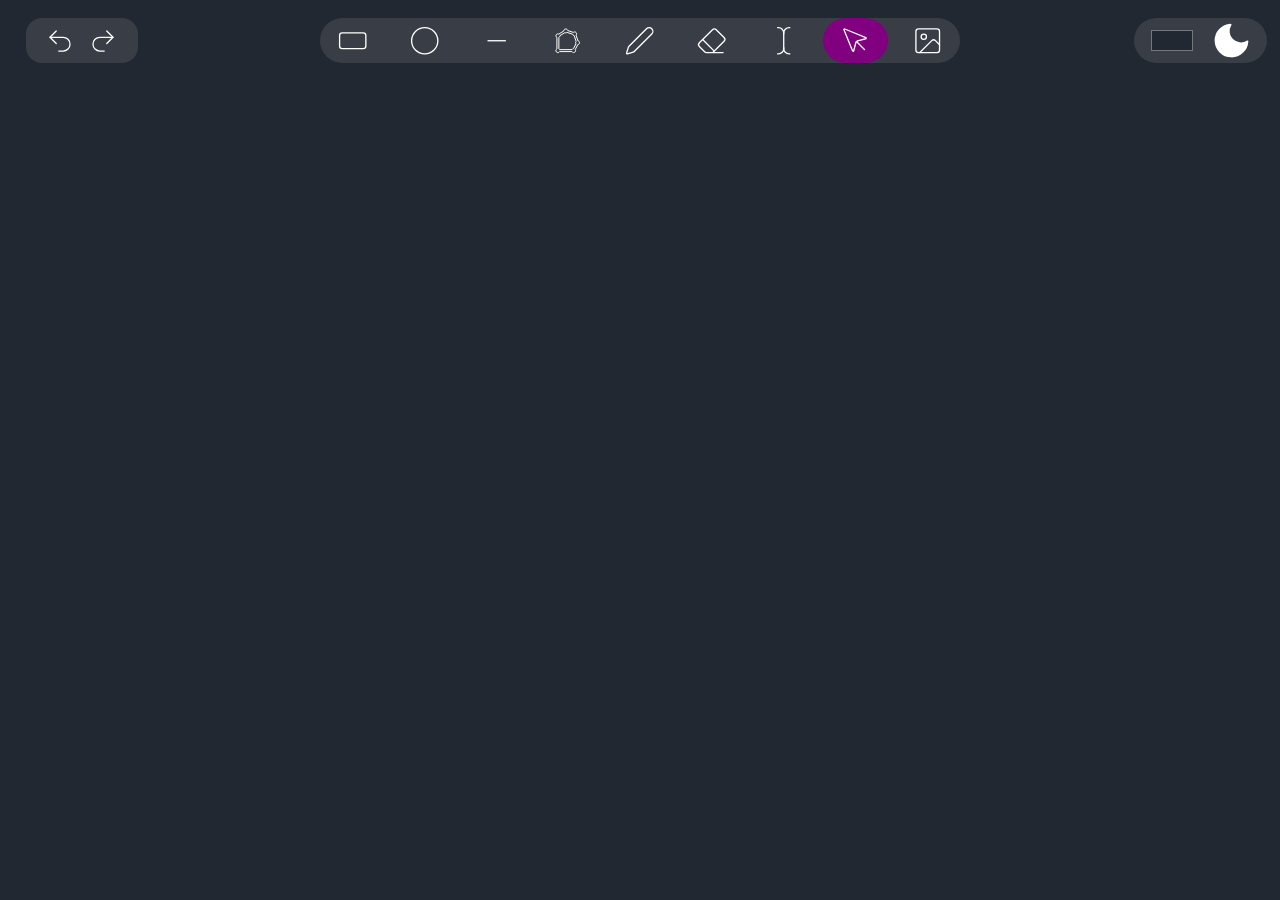
<file: index.html>
<!DOCTYPE html>
<html lang="en">
  <head>
    <meta charset="UTF-8">
    <meta name="viewport" content="width=device-width, initial-scale=1.0">
    <title>Apollo</title>
    <link rel="stylesheet" href="apollo.css">
    <link rel="icon" href="apollo_icon.png" type="image/png">
    <script src="toggle_theme.js" defer></script>
    <script src="canvas.js" defer></script>

  </head>
  <body>
    <canvas id="final">Uhm sorry!....An error occured while loading the canvas.</canvas>
    <canvas id="test">Uhm sorry!....An error occured while loading the canvas.</canvas>
    <menu id="top_buttons">
    <!--Top panel of basic tools' buttons-->
    <button id="draw_rectangle" type="button" class="tools"><svg xmlns="http://www.w3.org/2000/svg" viewBox="0 0 24 24"  stroke-width="1" stroke-linecap="butt" stroke-linejoin="round"><rect width="20" height="12" x="2" y="6" rx="2"/></svg></button>
    <button id="draw_circle" type="button" class="tools"><svg xmlns="http://www.w3.org/2000/svg" viewBox="0 0 24 24" stroke-width="1" stroke-linecap="butt" stroke-linejoin="round" ><circle cx="12" cy="12" r="10"/></svg></button>
    <button id="line" type="button" class="tools"><svg xmlns="http://www.w3.org/2000/svg" viewBox="0 0 24 24" stroke-width="1" stroke-linecap="butt" stroke-linejoin="round" ><path d="M5 12h14"/></svg></button>
    <button id="polygon" type="button" class = "tools"><svg fill="#000000" viewBox="0 0 32 32" xmlns="http://www.w3.org/2000/svg" stroke="#000000"><g id="SVGRepo_bgCarrier" stroke-width="0"></g><g id="SVGRepo_tracerCarrier" stroke-linecap="round" stroke-linejoin="round"></g><g id="SVGRepo_iconCarrier"><path d="M 14 4 C 12.894531 4 12 4.894531 12 6 C 12 6.019531 12 6.042969 12 6.0625 L 6.9375 9.25 C 6.65625 9.101563 6.339844 9 6 9 C 4.894531 9 4 9.894531 4 11 C 4 11.738281 4.402344 12.371094 5 12.71875 L 5 24.28125 C 4.402344 24.628906 4 25.261719 4 26 C 4 27.105469 4.894531 28 6 28 C 6.738281 28 7.371094 27.597656 7.71875 27 L 20.28125 27 C 20.628906 27.597656 21.261719 28 22 28 C 23.105469 28 24 27.105469 24 26 C 24 25.601563 23.890625 25.21875 23.6875 24.90625 L 26.125 20 C 27.171875 19.933594 28 19.0625 28 18 C 28 17.023438 27.300781 16.207031 26.375 16.03125 L 24.46875 10.3125 C 24.785156 9.957031 25 9.511719 25 9 C 25 7.894531 24.105469 7 23 7 C 22.488281 7 22.042969 7.214844 21.6875 7.53125 L 15.96875 5.59375 C 15.78125 4.683594 14.964844 4 14 4 Z M 15.3125 7.5 L 21.03125 9.375 C 21.183594 10.179688 21.820313 10.816406 22.625 10.96875 L 24.53125 16.65625 C 24.207031 17.011719 24 17.480469 24 18 C 24 18.414063 24.128906 18.804688 24.34375 19.125 L 21.875 24 C 21.1875 24.042969 20.609375 24.4375 20.28125 25 L 7.71875 25 C 7.542969 24.699219 7.300781 24.457031 7 24.28125 L 7 12.71875 C 7.597656 12.371094 8 11.738281 8 11 C 8 10.980469 8 10.957031 8 10.9375 L 13.0625 7.75 C 13.34375 7.898438 13.660156 8 14 8 C 14.503906 8 14.960938 7.808594 15.3125 7.5 Z"></path></g></svg></button>
    <button id="pencil" type="button" class="tools"><svg xmlns="http://www.w3.org/2000/svg" viewBox="0 0 24 24" stroke-width="1" stroke-linecap="butt" stroke-linejoin="round" ><path d="M21.174 6.812a1 1 0 0 0-3.986-3.987L3.842 16.174a2 2 0 0 0-.5.83l-1.321 4.352a.5.5 0 0 0 .623.622l4.353-1.32a2 2 0 0 0 .83-.497z"/></svg></button>
    <button id="eraser" type="button" class="tools"><svg xmlns="http://www.w3.org/2000/svg"  viewBox="0 0 24 24" stroke-width="1" stroke-linecap="butt" stroke-linejoin="round"><path d="M21 21H8a2 2 0 0 1-1.42-.587l-3.994-3.999a2 2 0 0 1 0-2.828l10-10a2 2 0 0 1 2.829 0l5.999 6a2 2 0 0 1 0 2.828L12.834 21"/><path d="m5.082 11.09 8.828 8.828"/></svg></button>
    <button id="text" type="button" class="tools"><svg xmlns="http://www.w3.org/2000/svg" viewBox="0 0 24 24"  stroke-width="1" stroke-linecap="butt" stroke-linejoin="round" ><path d="M17 22h-1a4 4 0 0 1-4-4V6a4 4 0 0 1 4-4h1"/><path d="M7 22h1a4 4 0 0 0 4-4v-1"/><path d="M7 2h1a4 4 0 0 1 4 4v1"/></svg></button>
    <button id="selection" type="button" class="tools"><svg xmlns="http://www.w3.org/2000/svg" viewBox="0 0 24 24" stroke-width="1" stroke-linecap="butt" stroke-linejoin="round" ><path d="M12.586 12.586 19 19"/><path d="M3.688 3.037a.497.497 0 0 0-.651.651l6.5 15.999a.501.501 0 0 0 .947-.062l1.569-6.083a2 2 0 0 1 1.448-1.479l6.124-1.579a.5.5 0 0 0 .063-.947z"/></svg></button>
    <button id="image" type="button" class="tools"><svg xmlns="http://www.w3.org/2000/svg" viewBox="0 0 24 24" stroke-width="1" stroke-linecap="round" stroke-linejoin="round"><rect width="18" height="18" x="3" y="3" rx="2" ry="2"/><circle cx="9" cy="9" r="2"/><path d="m21 15-3.086-3.086a2 2 0 0 0-2.828 0L6 21"/></svg></button>  
    </menu>
    <div id="theme">
    <span><input type = "color" id = "canvas_color"></span>
    <button id="toggle_theme" type="button">
      <svg xmlns="http://www.w3.org/2000/svg" id= "moon" viewBox="0 0 24 24" fill="white" stroke-width="1" stroke-linecap="round" stroke-linejoin="round"><path d="M20.985 12.486a9 9 0 1 1-9.473-9.472c.405-.022.617.46.402.803a6 6 0 0 0 8.268 8.268c.344-.215.825-.004.803.401"/></svg>
      <svg xmlns="http://www.w3.org/2000/svg" id="sun" viewBox="0 0 24 24" fill="orange" stroke-width="1" stroke-linecap="round" stroke-linejoin="round"><circle cx="12" cy="12" r="4"/><path d="M12 2v2"/><path d="M12 20v2"/><path d="m4.93 4.93 1.41 1.41"/><path d="m17.66 17.66 1.41 1.41"/><path d="M2 12h2"/><path d="M20 12h2"/><path d="m6.34 17.66-1.41 1.41"/><path d="m19.07 4.93-1.41 1.41"/></svg> 
    </button>
  </div>

    <div id="undo_redo" class="history">
    <button id="undo"  type="button">
      <svg xmlns="http://www.w3.org/2000/svg" viewBox="0 0 24 24" stroke-width="1" stroke-linecap="round" stroke-linejoin="round"><path d="M9 14 4 9l5-5"/><path d="M4 9h10.5a5.5 5.5 0 0 1 5.5 5.5a5.5 5.5 0 0 1-5.5 5.5H11"/></svg>
    </button>
    <button id="redo" type="button">
      <svg xmlns="http://www.w3.org/2000/svg" viewBox="0 0 24 24" stroke-width="1" stroke-linecap="round" stroke-linejoin="round"><path d="m15 14 5-5-5-5"/><path d="M20 9H9.5A5.5 5.5 0 0 0 4 14.5A5.5 5.5 0 0 0 9.5 20H13"/></svg>
    </button>
    </div>
    <menu id="stroke_manipulation" class="beautifiers">
      <pre>Stroke color:</pre>
      <input type="color" id="stroke_color">
      <!--implement default color and local storage-->
      <pre>Stroke style:</pre>
      <div id="stroke_style">
        <button id="straight-line" type="button" class="stroke_button"><svg xmlns="http://www.w3.org/2000/svg" viewBox="0 0 24 24" stroke-width="1" stroke-linecap="butt" stroke-linejoin="round" ><path d="M5 12h14"/></svg></button>
        <button id="dotted-line" type="button" class="stroke_button"><svg xmlns="http://www.w3.org/2000/svg"  viewBox="0 0 24 24" stroke-width="2" stroke-linecap="round" stroke-linejoin="round" ><circle cx="12" cy="12" r="1"/><circle cx="19" cy="12" r="1"/><circle cx="5" cy="12" r="1"/></svg></button>
        <button id = "dashed-line" type="button" class = "stroke_button"><svg viewBox="0 0 17 17" version="1.1" xmlns="http://www.w3.org/2000/svg" xmlns:xlink="http://www.w3.org/1999/xlink" fill="#000000"><g id="SVGRepo_bgCarrier" stroke-width="0"></g><g id="SVGRepo_tracerCarrier" stroke-linecap="round" stroke-linejoin="round"></g><g id="SVGRepo_iconCarrier"> <path d="M0 8h4v1h-4v-1zM6.5 9h4v-1h-4v1zM13 8v1h4v-1h-4z" fill="#000000"></path> </g></svg></button>
      </div>
      <pre>Stroke width:</pre>
      <div><input type="range" id="stroke_width" min="1" max="20" step="1"><span> </span><output id = "stroke_width_value" min_width="20px"></output></div>
      <pre>Opacity:</pre>
      <div><input type="range" id="opacity" min="0" max="100" step="1"><span> </span><output min-width = "20px" id = "opacity_value"></output></div>
      <pre id="hint">Double-click to stop!</pre>
    </menu>
    <menu id="font_manipulation" class="beautifiers">
      <pre>Text color:</pre>
      <input type="color" id="font_color">
      <pre>Font family:</pre>
      <select id="font_family">
        <option>Arial</option>
        <option>Consolas</option>
        <option>Helvetica</option>
        <option>Verdana</option>
        <option>Garamond</option>
        <option>Tahoma</option>
        <option>Impact</option>
      </select>
      <pre>Font size:</pre>
      <div><input type="range" id="font_size" min="8" max="96" step="1"><span> </span><output min-width = "20px" id = "font_size_value"></output></div>
    </menu>
    <button type = "button" id="options">Options</button>
    
    
  </body>
</html>
</file>
<file: apollo.css>
:root {
    --bg-color: #222831;
    --button-background-color: #393E46;
    --button-highlight-color: #DFD0B8;
    --button-fill-color: white;
    --button-active-color: purple; 
}

.light {
    --button-background-color:#DFD0B8;
    --button-highlight-color: black;
    --button-fill-color: #4a4a4a;
    --button-active-color:#6d8196 ;
}
* {
    box-sizing: border-box;
}
body {
        background-color: var(--bg-color) ;
        padding: 0;
        margin: 0 0 0 0;
        overflow: hidden;
    }
button {
  background: none;
  border: 0;
  padding:0;
  border-radius: 8rem;
  margin:0;
  cursor: pointer;
  display: flex;
  align-items: center;
  justify-content: center;
}
.crosshair {
    cursor : crosshair;
}
.textcursor {
    cursor : text;
}
.grabbing {
    cursor : grabbing;
}
.erasing {  
  cursor: url("data:image/svg+xml;utf8,<svg xmlns='http://www.w3.org/2000/svg' width='24' height='24' viewBox='0 0 24 24' fill='white' stroke='black' stroke-width='1'><circle cx='12' cy='12' r='10'/></svg>") 12 12, pointer;
}
#top_buttons {
    background-color: var(--button-background-color);
    position: fixed;
    display: flex;
    align-items: stretch;
    gap: 1%;
    margin: 0 0 0 0;
    border:0;
    padding:0;
    width: 50%;
    left: 25%;
    top: 2vh;
    right : 25%;
    height: 5%;
    border-radius: 8rem;
    border-style:none;   
}
.tools {
    flex-grow: 1;
    z-index: 1;
}
.selected {
    background-color: var(--button-active-color);
}

.tools:focus {
    outline: none;
    box-shadow: none;
}
.tools svg {
  width: 100%;
  height: 70%;
  stroke: var(--button-fill-color);
  fill: none;
  transition: stroke 0.3s ;
}

.tools:hover svg {
  stroke: var(--button-highlight-color); 
  stroke-width: 3;
}

.extra_functionality {
    height: 6vh;
    aspect-ratio: 1/1;
    display: flex;
    border-radius: 50%;
    padding:0;
    margin:0;
    background-color: var(--button-background-color);
    z-index:1;
}
.extra_functionality:hover {
    outline:none;
    box-shadow: none;
}
.extra_functionality:hover svg {
    stroke: var(--button-highlight-color);
    stroke-width: 1.5;
}
.history {
    position: fixed;
    top:2vh;
    left:2vw;
    height: 5vh;
    aspect-ratio: 2.5/1;
    width: auto;
    display: flex;
    justify-content: center;
    align-items: center;
    border-radius: 1rem;
    margin: 0;
    gap:1vw;
    background-color: var(--button-background-color);
    z-index:1;
}
.history button svg{
    height:2vw;
    width:2vw;
    min-height: 30px;
    min-width: 30px;
    fill:none;
    stroke: var(--button-fill-color);
}
.history button:hover {
    outline:none;
    box-shadow: none;
}
.history button:hover svg {
    stroke: var(--button-highlight-color);
    stroke-width: 1.5;
}
#theme {
    position: fixed;
    right:1vw;
    top:2vh;
    height: 5vh;
    display:flex;
    gap:1vw;
    background-color: var(--button-background-color);
    flex-direction: row;
    justify-content: center;
    align-items: center;
    padding:0 1vw;
    margin:0 0;
    border-radius: 4rem;
}
#toggle_theme {
    height: 100%;
    aspect-ratio: 1/1;
    display: flex;
    border-radius: 50%;
    padding:0;
    margin:0;
    background-color: transparent;
    z-index:1;
}
#canvas_color{
    height:3.5vh;
    border:none;
    cursor:pointer;
    background-color: transparent;
}

#toggle_theme svg:hover{
    stroke: var(--button-highlight-color)
}

#toggle_theme svg:last-child {
    display: none;
}
.light #toggle_theme svg:last-child {
    display: block;
}
.light #toggle_theme svg:first-child {
    display: none;
}
#hint{
    display: none;
}
#test {
    position: fixed;
    background-color: transparent;
    top:0;
    left:0;
}
#final {
    position: fixed;
    background-color: transparent;
    top:0;
    left:0;
}

#test, #final{
    touch-action: none;
}

.beautifiers{
    border:0;
    margin:0;
    padding:1rem 1rem 1rem 1rem;
    display:flex;
    flex-direction: column;
    justify-content: center;
    align-items: center;
    background-color: var(--button-background-color);
    border-radius: 1rem;
    position: fixed;
    top: 20vh;
    left:1vw;
    height:auto;
    max-height: 70vh;
    gap: 0.7rem;
}
.beautifiers pre{
    margin:0;
    font-size:1rem;
    color: var(--button-fill-color);
}
.beautifiers input{
    padding: 0;
    margin:0;
    border : none;
}
.beautifiers input:hover{
    cursor: pointer;
}
.beautifiers div{
   display: inline-flex;
   align-items: center;
   justify-content: center;
   gap:1rem;
}
.beautifiers div button{
   width:3rem;
}
.beautifiers div button:hover svg{
   stroke: var(--button-highlight-color);
   stroke-width: 2.70;
}
.beautifiers div button svg{
   stroke: var(--button-fill-color);
   height: 80%;
   width:100%;
   fill:none;
}
output{
    color: var(--button-fill-color);
}
#options{
    display : none;
}

@media (max-width: 620px) {
  #options{
    display: flex;
    position: fixed;
    top:auto;
    background-color: var(--button-background-color);
    font-size: 1rem;
    color: var(--button-fill-color);
    bottom: 2vh;
    height:6vh;
    left:40vw;
    right:40vw;
    width:20vw;
  }
  #options :hover{
    color: var(--button-highlight-color);
  }
  #top_buttons{
    width:90vw;
    left:5vw;
    height:6vh;
    right:5vw;
    padding : 0 1vw;
  }
  #theme{
    top:auto;
    height:6vh;
    bottom:2vh;
  }
  .history{
    top:auto;
    height:6vh;
    bottom:2vh;
  }
  .beautifiers{
    left:15vw;
    right: 15vw;
    height:50vh;
    width:70vw;
  }

}
</file>
